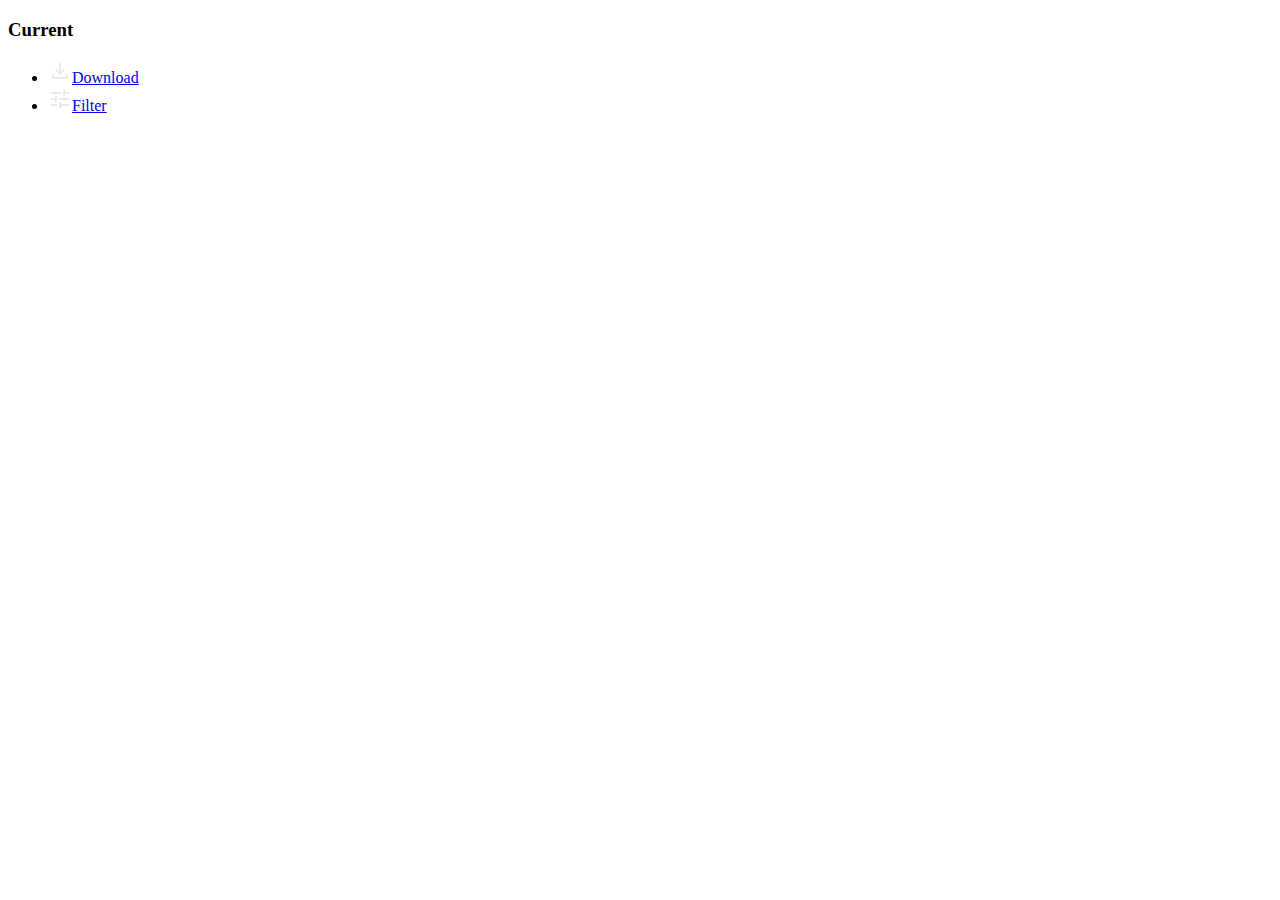
<file: current.html>
<!DOCTYPE html>
<html lang="en">
  <head>
    <meta charset="UTF-8" />
    <meta name="viewport" content="width=device-width, initial-scale=1.0" />
    <title>current</title>
  </head>
  <body>
    <div class="current-container" id="current-field">
      <div class="current-header">
        <div class="title">
          <h3>Current</h3>
        </div>
        <div class="buttons">
          <ul>
            <li>
              <a href="#"
                ><span id="icon-download"
                  ><img src="assets/download.svg" alt="download" /></span
                >Download</a
              >
            </li>
            <li>
              <a href="#"
                ><span id="icon-filter"
                  ><img src="assets/filter.svg" alt="filter" /></span
                >Filter</a
              >
            </li>
          </ul>
        </div>
      </div>
      <div class="current-content">
        <div class="container-graph">
          <canvas id="myGraph"></canvas>
        </div>
        <div class="container-aside">
          <div class="firstDetail"></div>
          <div class="secondDetail"></div>
        </div>
      </div>
    </div>
  </body>
</html>
</file>
